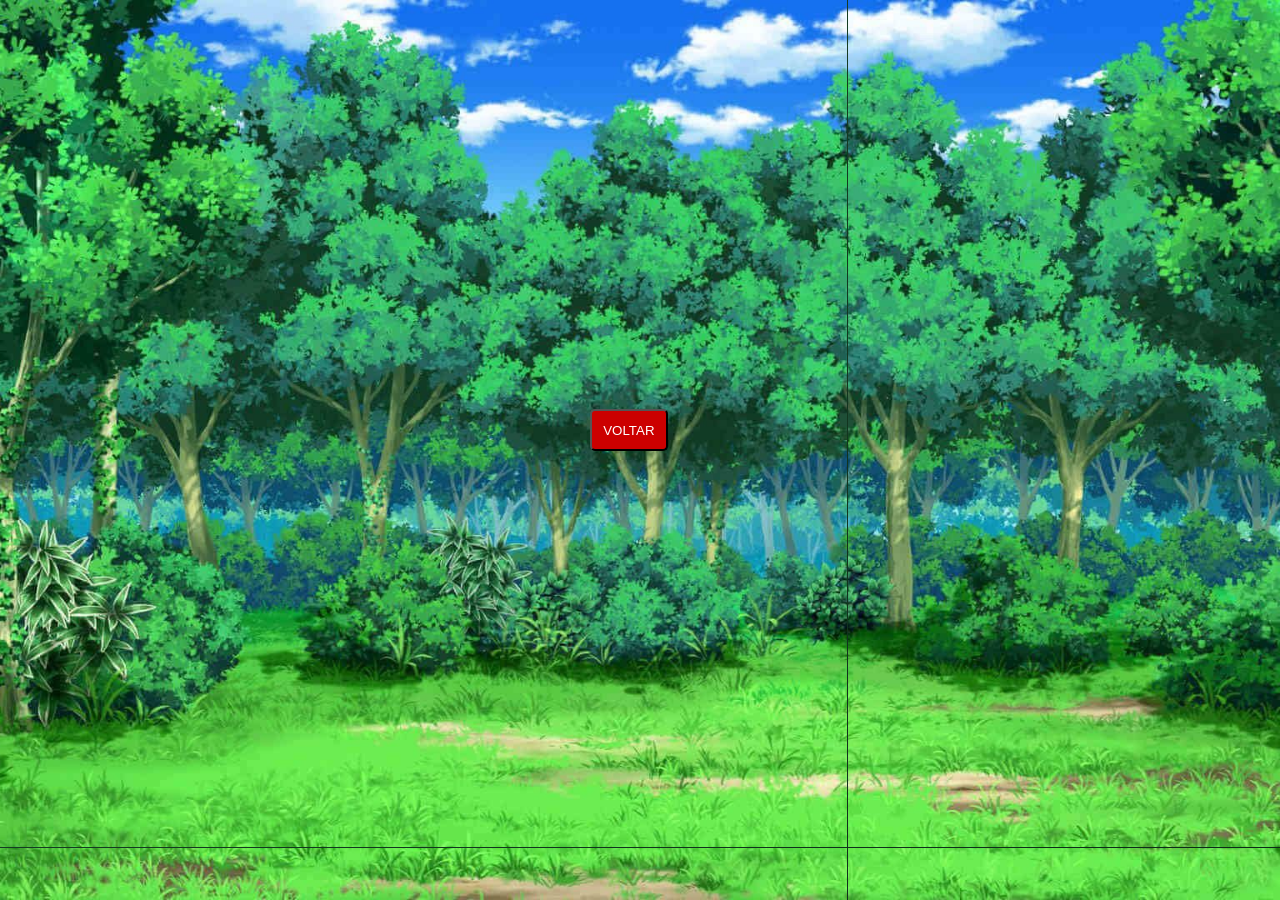
<file: lista.html>
<!DOCTYPE html>
<html lang="pt-BR">
<head>
    <meta charset="UTF-8">
    <meta name="viewport" content="width=device-width, initial-scale=1.0">
    <link rel="stylesheet" href="style.css">
    <title>todos</title>
</head>
<body>
<div id="fundo">
    <img src="fundopokemon.jpg" alt="">
</div>

<main>
    <section>
        <button id="voltar">VOLTAR</button>
        <article id="lista"></article>
    </section>

    <footer>
    </footer>
</main>

<script src="pokemons.js"></script>
</body>
</html>
</file>
<file: style.css>
:root {
    --cor-pincipa: #cc0000;
    --cor-tela: #9bc49b;
    --cor-display: #222;
    --cor-texto-display: #0f0;
    --cor-botao-azul: #2c3e8f;
    --cor-fundo-inicio: #1a472a;
    --cor-fundo-fim: #0d2818;

    --fonte-principal: 'Courier New', monospace;
    --font-size-sm: 0.6875rem;
    --font-size-base: 0.875rem;
    --font-size-lg: 1rem;
}

* {
    margin: 0;
    padding: 0;
    box-sizing: border-box;
}

body {
    background: linear-gradient(135deg, var(--cor-fundo-inicio), var(--cor-fundo-fim));
    display: flex;
    justify-content: center;
    align-items: center;
    min-height: 100vh;
    flex-direction: column;
    font-family: var(--fonte-principal);
    padding: 1.25rem;
}

#voltar {
    padding: 0.7rem;
    background-color: var(--cor-pincipa);
    color: white;
    border-radius: 0.3125rem;
    cursor: pointer;
}

#voltar:hover {
    filter: brightness(1.15);
    transform: translateY(-5px);
transition: .2s;
}


#fundo {
    position: fixed;
    top: 0;
    left: 0;
    width: 100%;
    height: 100%;
    z-index: -1;
}

#fundo img {
    width: 100%;
    height: 100%;
    object-fit: cover;
}

.pokedex {
    display: flex;
    background-color: var(--cor-pincipa);
    border-radius: 1.25rem;
    box-shadow: 0 0.625rem 1.875rem rgba(0,0,0,0.5);
    width: 50rem;
    max-width: 100%;
}

.esquerda {
    background-color: var(--cor-pincipa);
    padding: 1.25rem;
    border-radius: 1.25rem 0 0 1.25rem;
    width: 50%;
}

.luzes {
    display: flex;
    gap: 0.625rem;
    margin-bottom: 1.25rem;
    align-items: center;
}

.luzazul {
    width: 3.125rem;
    height: 3.125rem;
    background-color: #4a90e2;
    border-radius: 50%;
    border: 0.1875rem solid white;
    box-shadow: 0 0 0.625rem rgba(0,0,0,0.3);
}

.luzvermelha {
    width: 0.9375rem;
    height: 0.9375rem;
    border-radius: 50%;
    border: 0.0625rem solid black;
    background-color: #ff3333;
}

.luzamarela {
    width: 0.9375rem;
    height: 0.9375rem;
    border-radius: 50%;
    border: 0.0625rem solid black;
    background-color: #ffcc00;
}

.luzverde {
    width: 0.9375rem;
    height: 0.9375rem;
    border-radius: 50%;
    border: 0.0625rem solid black;
    background-color: #33cc33;
}

.telabox {
    background-color: #ddd;
    padding: 0.9375rem;
    border-radius: 0.9375rem;
    margin-bottom: 1.25rem;
    border: 0.125rem solid black;
}

.telaprincipal {
    background-color: var(--cor-tela);
    height: 11.25rem;
    border: 0.1875rem solid #555;
    border-radius: 0.3125rem;
    display: flex;
    justify-content: center;
    align-items: center;
    overflow: hidden;
}

.imagem {
    width: 100%;
    height: 100%;
    object-fit: contain;
}

.imagem:hover {
    transform: scale(1.1);
}

.nome {
    margin-top: 0.625rem;
    text-align: center;
    background-color: #333;
    color: var(--cor-texto-display);
    padding: 0.3125rem;
    border-radius: 0.3125rem;
    font-size: var(--font-size-sm);
}

.botoes {
    display: flex;
    justify-content: space-between;
    align-items: center;
}

.pretinho {
    width: 2.5rem;
    height: 2.5rem;
    background-color: #333;
    border-radius: 50%;
    border: 0.125rem solid black;
    cursor: pointer;
}

.pretinho:hover {
    filter: brightness(1.4);
}

.pretinho:active {
    transform: scale(0.95);
}

.setas {
    position: relative;
    width: 5rem;
    height: 5rem;
    cursor: pointer;
}

.linha {
    background-color: #333;
    width: 5rem;
    height: 1.5rem;
    position: absolute;
    top: 1.7rem;
    border-radius: 0.3125rem;
}

.coluna {
    background-color: #333;
    width: 1.5rem;
    height: 5rem;
    position: absolute;
    left: 1.71875rem;
    border-radius: 0.3125rem;
}

.direita {
    background-color: var(--cor-pincipa);
    padding: 1.25rem;
    border-radius: 0 1.25rem 1.25rem 0;
    width: 50%;
}

.telainfo {
    background-color: var(--cor-display);
    border: 0.125rem solid black;
    border-radius: 0.625rem;
    padding: 0.625rem;
    margin-bottom: 1.25rem;
}

.busca {
    width: 100%;
    background-color: #111;
    color: var(--cor-texto-display);
    border: none;
    padding: 0.5rem;
    font-family: var(--fonte-principal);
    font-size: var(--font-size-base);
    text-transform: uppercase;
}

.busca:focus {
    outline: none;
}

.status {
    margin-top: 0.625rem;
    color: var(--cor-texto-display);
    font-size: var(--font-size-sm);
    border-top: 0.0625rem solid #444;
    padding-top: 0.5rem;
}

.numeros {
    display: grid;
    gap: 0.3125rem;
    margin-bottom: 1.25rem;
}
.acoes {
    display: flex;
    gap: 0.625rem;
    align-items: center;
}

.branquinho {
    width: 3.75rem;
    height: 2.1875rem;
    background-color: #eee;
    border: 0.125rem solid black;
    border-radius: 0.3125rem;
    cursor: pointer;
    transition: filter 0.15s ease;
}

.branquinho:hover {
    filter: brightness(0.9);
}

.amarelinho {
    width: 2.1875rem;
    height: 2.1875rem;
    background-color: #ffcc00;
    border-radius: 50%;
    border: 0.125rem solid black;
    cursor: pointer;
    transition: filter 0.15s ease;
}

.botao {
    background-color: #333;
    color: white;
    padding: 0.625rem;
    text-align: center;
    border-radius: 0.3125rem;
    cursor: pointer;
    font-weight: bold;
    transition: filter 0.15s ease;
}

.botao:hover {
    filter: brightness(1.4);
}

.botao:active {
    transform: translateY(0.125rem);
}

.carregando {
    opacity: 0.5;
}

[data-tooltip] {
    position: relative;
}

[data-tooltip]:hover::after {
    content: attr(data-tooltip);
    position: absolute;
    bottom: 110%;
    left: 50%;
    transform: translateX(-50%);
    background: #222;
    color: #0f0;
    padding: 5px 10px;
    border-radius: 5px;
    font-size: 11px;
    white-space: nowrap;
    border: 1px solid #0f0;
    z-index: 99;
}

#lista {
    width: 100%;
    max-width: 1200px;
    margin: auto;
    padding: 20px;

    display: grid;
    grid-template-columns: repeat(5, 1fr);
    gap: 15px;
}

.card {
    background-color: #cc0000;
    border: 3px solid #8b0000;
    border-radius: 15px;
    padding: 12px;

    display: flex;
    flex-direction: column;
    align-items: center;

    box-shadow: 0 5px 15px rgba(0,0,0,.4);
    transition: .2s;
}

.card:hover {
    transform: translateY(-5px);
}

.card img {
    width: 100%;
    max-width: 120px;
    height: 120px;
    object-fit: contain;

    background-color: #9bc49b;
    border: 3px solid #555;
    border-radius: 8px;
    padding: 5px;
}

.card p {
    margin-top: 10px;
    width: 100%;

    background-color: #333;
    color: #0f0;

    text-align: center;

    padding: 6px;
    border-radius: 5px;

    font-size: 12px;
    font-weight: bold;
}

.titulo {
    text-align: center;

    color: white;

    font-size: 32px;
    margin-top: 20px;
    margin-bottom: 20px;

    text-shadow: 2px 2px 5px black;
}

.voltar {
    width: 200px;
    margin: 20px auto;

    background-color: #cc0000;
    color: white;

    padding: 12px;

    border-radius: 10px;

    text-align: center;
    cursor: pointer;

    border: 2px solid #8b0000;

    font-weight: bold;
}

.voltar:hover {
    filter: brightness(1.15);
}

@media (max-width: 52rem) {
    .pokedex {
        flex-direction: column;
        width: 100%;
        max-width: 26rem;
    }

    .esquerda {
        width: 100%;
        border-radius: 1.25rem 1.25rem 0 0;
    }

    .direita {
        width: 100%;
        border-radius: 0 0 1.25rem 1.25rem;
        border-left: none;
        border-top: 0.1875rem solid var(--cor-pincipa);
    }
    
#lista {
    grid-template-columns: repeat(2, 1fr);
    padding: 10px;
}

    .card img {
        height: 90px;
    }

    .titulo {
        font-size: 24px;
    }

}
</file>
